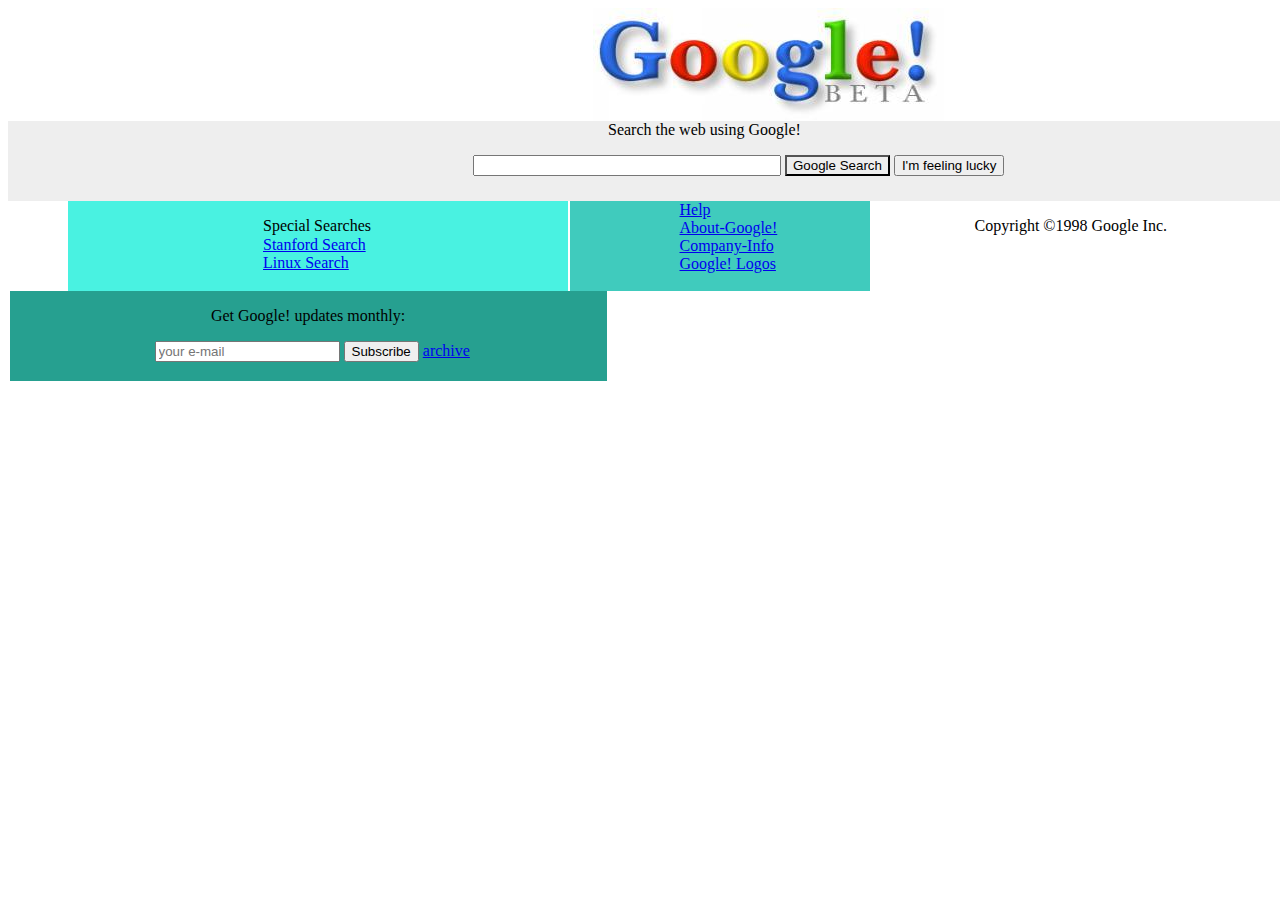
<file: Google1998OzanÖzer/index.html>
<!DOCTYPE html>
<html lang="en">
<head>
    <meta charset="UTF-8">
    <meta http-equiv="X-UA-Compatible" content="IE=edge">
    <meta name="viewport" content="width=device-width, initial-scale=1.0">
    <title>Google!</title>
    <link rel="stylesheet" href="style.css">
</head>
<body>
    <img class="googleLogo" src="images/google.jpg" alt="">

    <div class="aramaKutucuguArkasindakiGrilik">
        <p class="searchP">Search the web using Google!</p>
        <input class="aramaKutucugu" type="Arama">
        <button class="searchButton">Google Search</button>
        <button>I'm feeling lucky</button>
    </div>

        <div class="div1">
            <p class="div1Elemans">Special Searches</p>
            <a class="div1Elemans" href="https://web.archive.org/web/19990224014327/http://www.google.com/stanford">Stanford Search</a><br>
            <a class="div1Elemans" href="https://web.archive.org/web/19990221231654/http://www.google.com/linux">Linux Search</a>
        </div>
        <div class="div2">
            <a class="div2Elemans" href="https://web.archive.org/web/19990221212930if_/http://www.google.com/help.html">Help</a>
            <a class="div2Elemans" href="https://web.archive.org/web/19990427105230if_/http://www.google.com/about.html">About-Google!</a>
            <a class="div2Elemans" href="https://web.archive.org/web/19990221202430if_/http://www.google.com/company.html">Company-Info</a>
            <a class="div2Elemans" href="https://web.archive.org/web/19990224043535if_/http://www.google.com/stickers.html">Google! Logos</a>
        </div>
        <div class="div3">
            <p class="div3Elemans" >Get Google! updates monthly:</p>
            <input style="margin-left: 145px;" type="your e-mail" placeholder="your e-mail" >
            <button>Subscribe</button>
            <a href="https://web.archive.org/web/19990116224431/http://www.findmail.com/list/google-friends">archive</a>
        </div>

        <p style="text-align: center;">Copyright ©1998 Google Inc.</p>
</body>
</html>
</file>
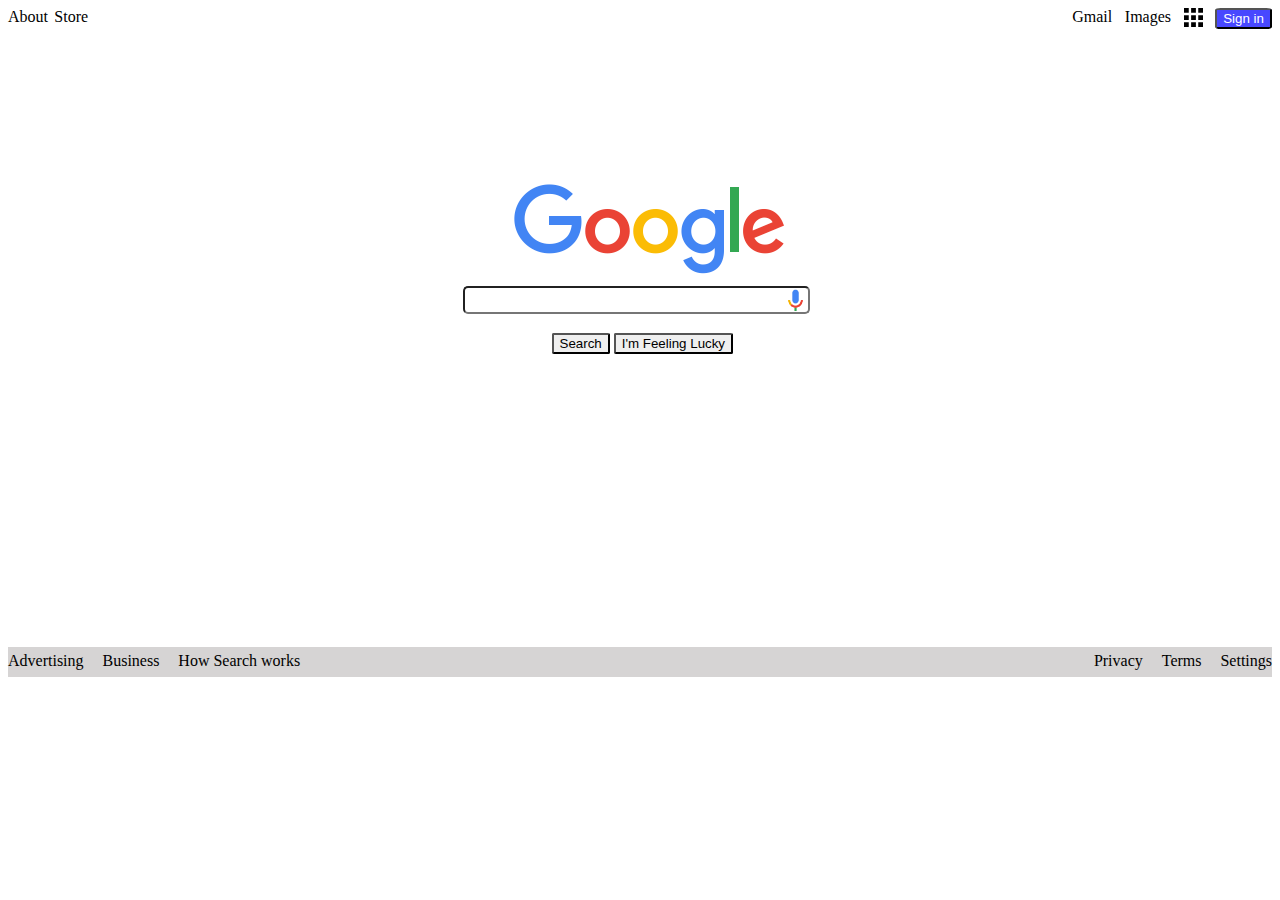
<file: Google2022/index.html>
<!DOCTYPE html>
<html lang="en">
<head>
    <meta charset="UTF-8">
    <meta http-equiv="X-UA-Compatible" content="IE=edge">
    <meta name="viewport" content="width=device-width, initial-scale=1.0">
    <title>Google</title>
    <link rel="stylesheet" href="style.css">
</head>
<body>
    <div class="div1">
        <a class="div1Elemans" href="https://about.google/?utm_source=google-TR&utm_medium=referral&utm_campaign=hp-footer&fg=1">About</a>
        <a class="div1Elemans" href="https://ads.google.com/intl/tr_tr/home/?subid=ww-ww-et-g-awa-a-g_hpafoot1_1!o2&utm_source=google.com&utm_medium=referral&utm_campaign=google_hpafooter&fg=1">Store</a>
    </div>
    <div class="div2">
        <button class="signButton" >Sign in</button>
        <img class="appsButtonSvg" src="assets/appsbutton.svg" alt="">
        <a class="hrefImages" href="https://www.google.com.tr/imghp?hl=tr&authuser=0&ogbl">Images</a>
        <a class="hrefImages" href="https://mail.google.com/">Gmail</a>
    </div>
    <div class="divGoogleLogo">
        <img class="googleLogo" src="assets/logo.png" alt="Google Logo">
    </div>
    <div class="divInput">
        <input class="myHoverr searchInput divGoogleIconRight divGoogleIconLeft" type="searchText">
    </div>

    <div class="divButtons"> 
        <button class="divInButtons">Search</button>
        <button style="border-radius: 2px 2px 2px 2px;">I'm Feeling Lucky</button>
    </div>

    <div class="divBusiness" >
        <a class="divBusinessLeftItems" href="https://ads.google.com/intl/tr_tr/home/?subid=ww-ww-et-g-awa-a-g_hpafoot1_1!o2&utm_source=google.com&utm_medium=referral&utm_campaign=google_hpafooter&fg=1">Advertising</a>
        <a href="https://smallbusiness.withgoogle.com/intl/tr_tr/?subid=tr-tr-et-g-awa-a-g_hpbfoot1_1!o2&utm_source=google&utm_medium=ep&utm_campaign=google_hpbfooter&utm_content=google_hpbfooter&gmbsrc=tr-tr-et-gs-z-gmb-s-z-u~sb-g4sb_srvcs-u#!/" class="divBusinessLeftItems">Business</a>
        <a href="https://www.google.com/search/howsearchworks/?fg=1" class="divBusinessLeftItems">How Search works</a>

        <a href="" class="divBusinessRightItems">Settings</a>
        <a href="https://policies.google.com/terms?hl=tr&fg=1" class="divBusinessRightItems">Terms</a>
        <a href="https://policies.google.com/privacy?hl=tr&fg=1" class="divBusinessRightItems">Privacy</a>
    </div>
</body>
</html>
</file>
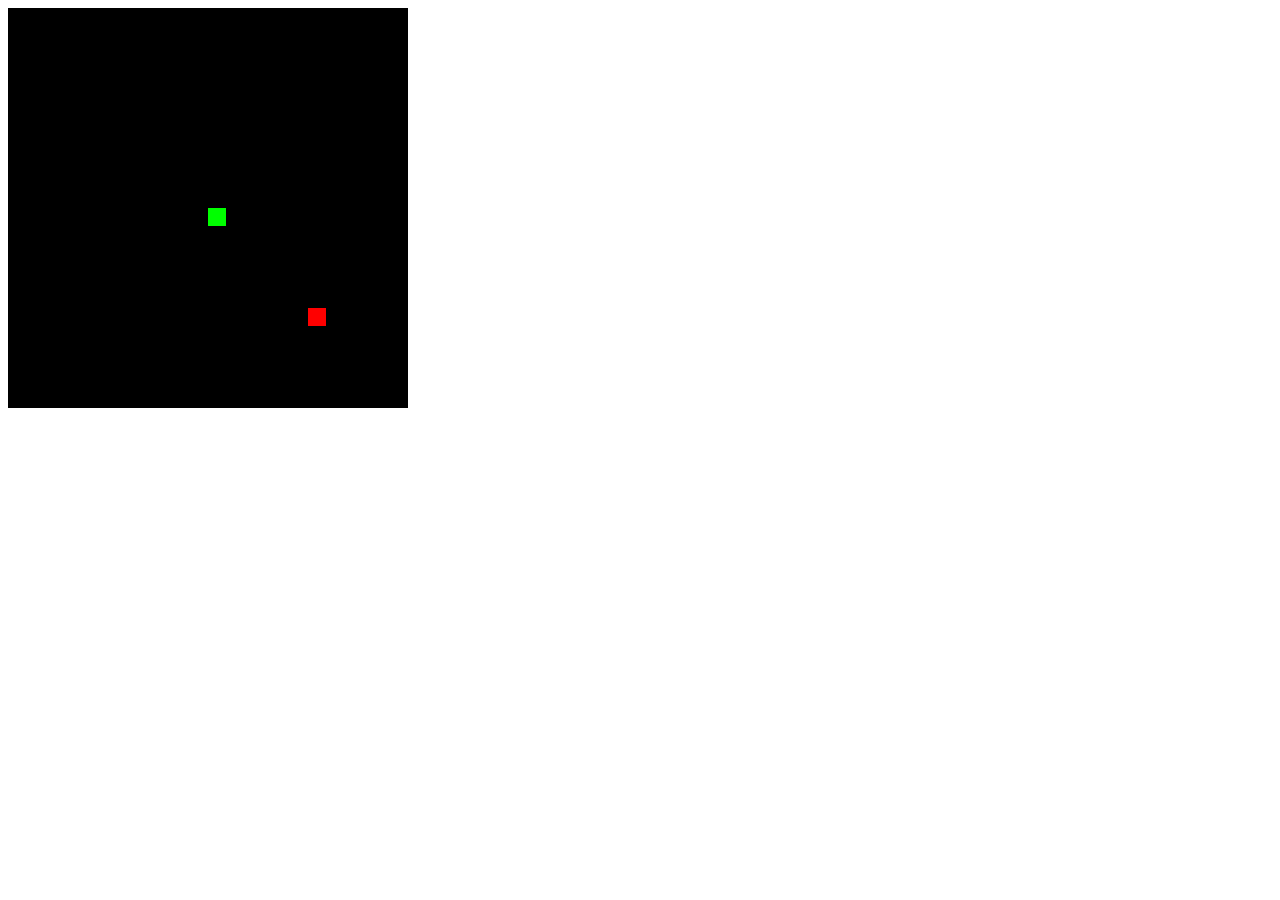
<file: js_game/index.html>
<!DOCTYPE html>
<html lang="en">
<head>
    <meta charset="UTF-8">
    <meta http-equiv="X-UA-Compatible" content="IE=edge">
    <meta name="viewport" content="width=device-width, initial-scale=1.0">
    <title>Document</title>
</head>
<body>
    <canvas id="gc" width="400" height="400"></canvas>
</body>
<script>
    var canvasContext;
    var canv;
    window.onload=function(){
        canv = document.getElementById("gc");
        canvContext = canv.getContext("2d");
        document.addEventListener("keydown",keyPush);
        setInterval(game,1000/15);
    }

    var xv=yv=0;
    var px=py=10;
    var gs=tc=20;
    var ax=ay=15;
    var trail=[];
    var tail = 5;

    function game(){
        px+=xv;
        py+=yv;
        if(px<0){ // yılan sol kenara gelirse
           px=tc-1;
        }
        if(px>tc-1){ // yılan sağ kenara gelirse
            px=0;
        }
        if(py<0){ // yılan üst kenara gelirse
           py=tc-1;
        }
        if(py>tc-1){ // yılan alt kenara gelirse
            py=0;
        }

        canvContext.fillStyle="black";
        canvContext.fillRect(0,0,canv.width,canv.height);

        canvContext.fillStyle="lime";
        for(var i=0;i<trail.length;i++){
            canvContext.fillRect(trail[i].x*gs,trail[i].y*gs,gs-2,gs-2);
            if(trail[i].x==px && trail[i].y==py){
              tail=5;
            }
        }
        trail.push({x:px,y:py});
        while(trail.length>tail){
            trail.shift();
        }
        canvContext.fillStyle="red";
        canvContext.fillRect(ax*gs,ay*gs,gs-2,gs-2);

        if(ax==px && ay == py){
            tail++;
            ax=Math.floor(Math.random()*tc);
            ay=Math.floor(Math.random()*tc);
        }
    }


    function keyPush(e){
        if(e.keyCode==37){ //sol
           xv=-1;
           yv=0;
        }
        if(e.keyCode==38){ //yukarı
            xv=0;
           yv=-1;
        }
        if(e.keyCode==39){ //sağ
            xv=1;
           yv=0;
        }
        if(e.keyCode==40){ //aşağı
            xv=0;
           yv=1;
        }
    }
    
</script>
</html>
</file>
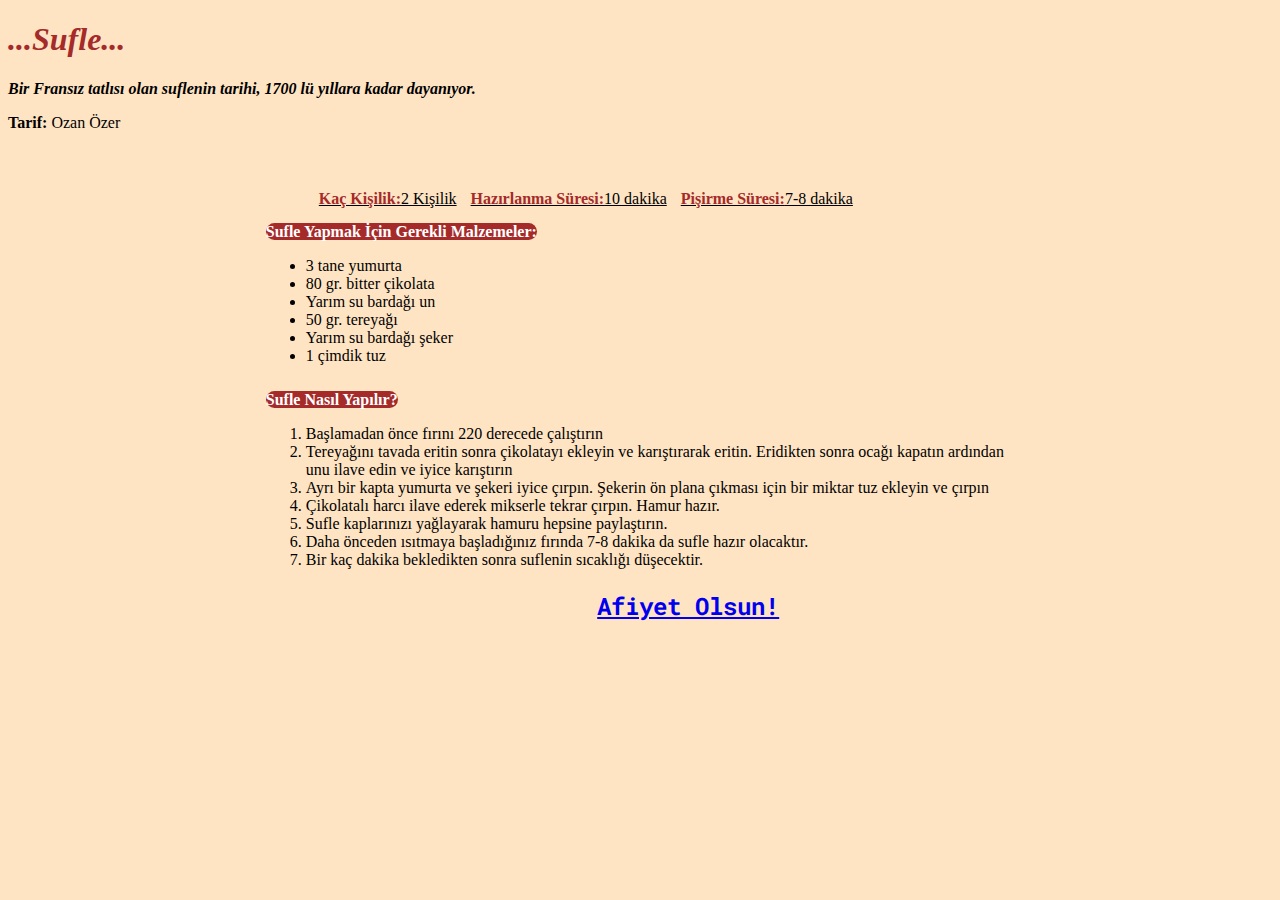
<file: KodluyoruzHTMLOdev/index.html>
<!DOCTYPE html>
<html lang="en">

<head>
    <meta charset="UTF-8">
    <meta http-equiv="X-UA-Compatible" content="IE=edge">
    <meta name="viewport" content="width=device-width, initial-scale=1.0">
    <title>Sufle</title>
    <link rel="stylesheet" href="style.css">
    <link rel="preconnect" href="https://fonts.googleapis.com">
    <link rel="preconnect" href="https://fonts.gstatic.com" crossorigin>
    <link href="https://fonts.googleapis.com/css2?family=Roboto+Mono:wght@100&display=swap" rel="stylesheet">
</head>

<body>
    <h1>...Sufle...</h1>
    <p id="introduction">Bir Fransız tatlısı olan suflenin tarihi, 1700 lü yıllara kadar dayanıyor.</p>
    <p><b>Tarif:</b> Ozan Özer</p>
    <div id="content">
        <div id="title">
            <span class="info"><span>Kaç Kişilik:</span>2 Kişilik</span>
            <span class="info"><span>Hazırlanma Süresi:</span>10 dakika</span>
            <span class="info"><span>Pişirme Süresi:</span>7-8 dakika</span>
        </div>
        <div>
            <span class="heading">Sufle Yapmak İçin Gerekli Malzemeler:</span>
            <ul>
                <li>3 tane yumurta</li>
                <li>80 gr. bitter çikolata</li>
                <li>Yarım su bardağı un</li>
                <li>50 gr. tereyağı</li>
                <li>Yarım su bardağı şeker</li>
                <li>1 çimdik tuz</li>
            </ul>
        </div>
        <div>
            <span class="heading">Sufle Nasıl Yapılır?</span>
            <ol>
                <li>Başlamadan önce fırını 220 derecede çalıştırın</li>
                <li>Tereyağını tavada eritin sonra çikolatayı ekleyin ve karıştırarak eritin. Eridikten sonra ocağı kapatın ardından unu ilave edin ve iyice karıştırın</li>
                <li>Ayrı bir kapta yumurta ve şekeri iyice çırpın. Şekerin ön plana çıkması için bir miktar tuz ekleyin ve çırpın</li>
                <li>Çikolatalı harcı ilave ederek mikserle tekrar çırpın. Hamur hazır.</li>
                <li>Sufle kaplarınızı yağlayarak hamuru hepsine paylaştırın.</li>
                <li>Daha önceden ısıtmaya başladığınız fırında 7-8 dakika da sufle hazır olacaktır.</li>
                <li>Bir kaç dakika bekledikten sonra suflenin sıcaklığı düşecektir.</li>
            </ol>
        </div>
        <span class="Afiyet"><a href="https://app.patika.dev/ozanozer">Afiyet Olsun!</a></span>
    </div>
</body>

</html>
</file>
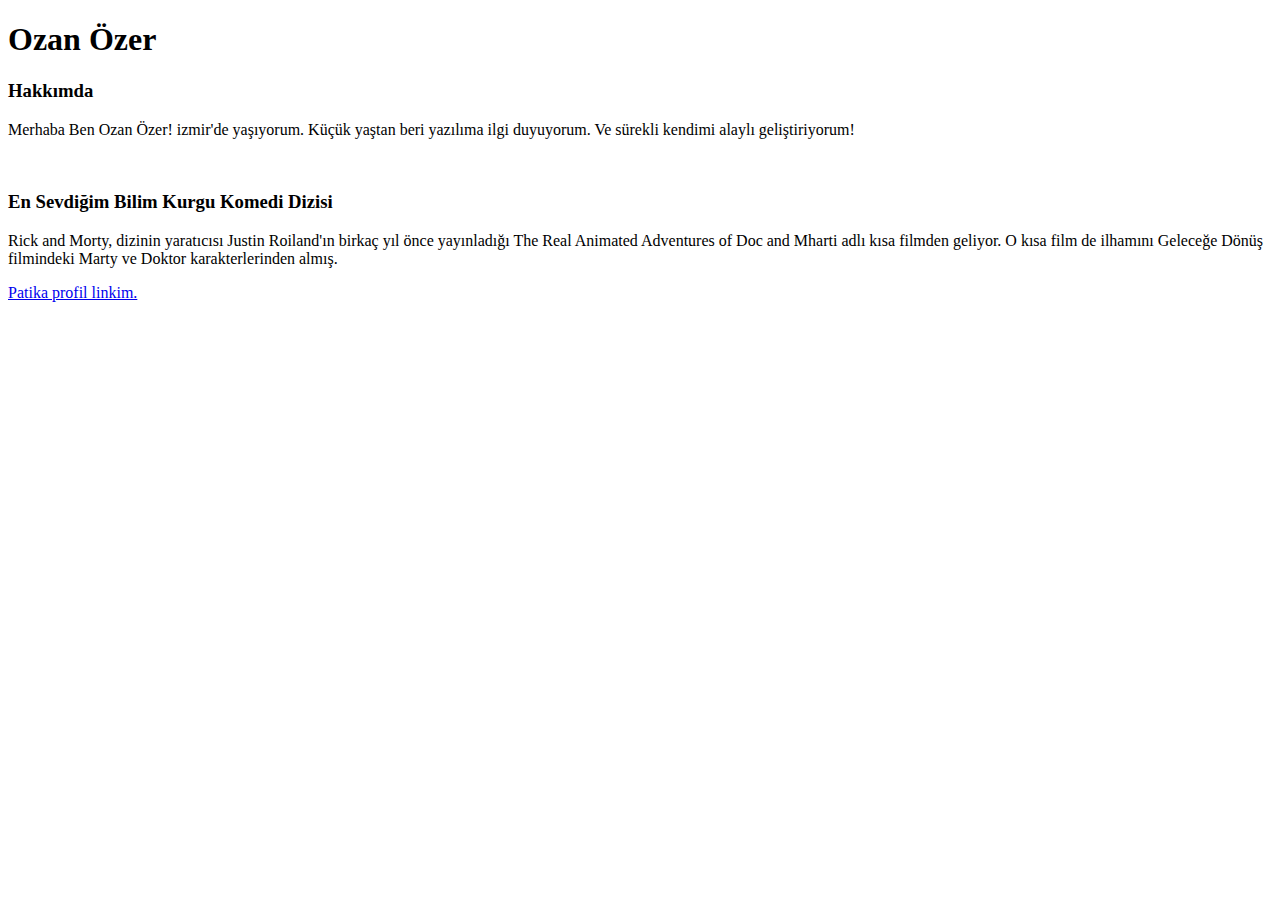
<file: patikaOdev1/index.html>
<!DOCTYPE html>
<html lang="en">
<head>
    <meta charset="UTF-8">
    <meta http-equiv="X-UA-Compatible" content="IE=edge">
    <meta name="viewport" content="width=device-width, initial-scale=1.0">
    <title>Merhaba</title>
</head>
<body>

    <!-- Başlık başlığı başlangıç -->
    <h1>Ozan Özer</h1>
    <!-- Başlık başlığı bitiş -->

    <!-- Hakkımda başlığı başlangıç -->
    <h3>Hakkımda</h3>
    <!-- Hakkımda başlığı bitiş -->
    
    <!-- Açıklama kısmı başlangıç -->
    <p>Merhaba Ben Ozan Özer! izmir'de yaşıyorum. Küçük yaştan beri yazılıma ilgi duyuyorum.
    Ve sürekli kendimi alaylı geliştiriyorum!</p>
    <!-- Açıklama kısmı bitiş -->
<br>
    <!-- İlgi alanım başlık başlangıcı -->
    <h3>En Sevdiğim Bilim Kurgu Komedi Dizisi</h3>
    <!-- İlgi alanım başlık bitişi -->

    <!-- İlgi alanım açıklama paragraf başlangıcı -->
    <p>Rick and Morty, dizinin yaratıcısı Justin Roiland'ın 
        birkaç yıl önce yayınladığı The Real Animated Adventures of Doc
         and Mharti adlı kısa filmden geliyor. O kısa film de ilhamını 
         Geleceğe Dönüş filmindeki
         Marty ve Doktor karakterlerinden almış.</p>
    <!-- İlgi alanım açıklama paragraf bitişi -->

    <!-- patika profilimin linki: -->
    <a href="https://app.patika.dev/ozanozer">Patika profil linkim.</a>
</body>
</html>
</file>
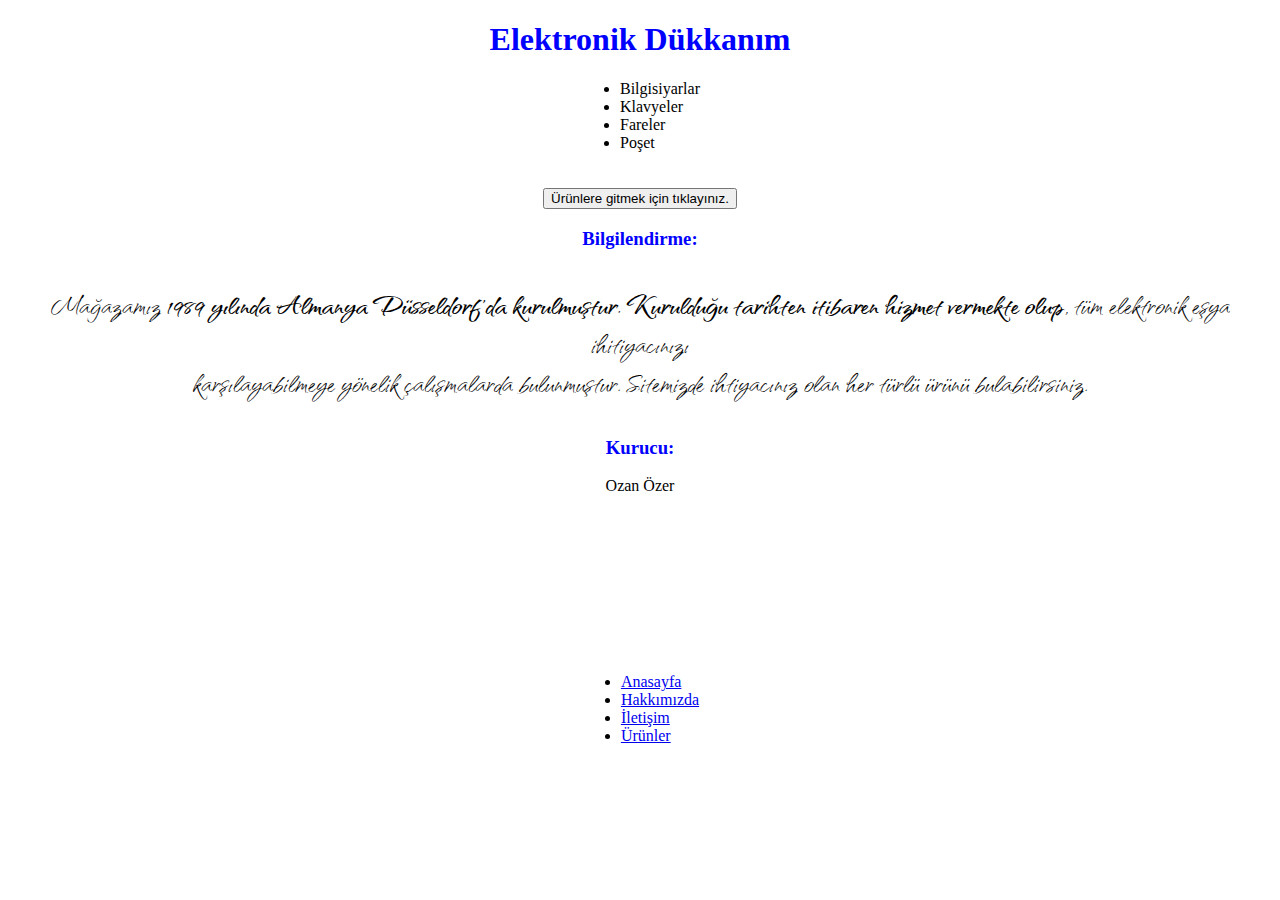
<file: OzanMarket/anasayfa.html>
<!DOCTYPE html>
<html lang="tr">
<head>
    <meta charset="UTF-8">
    <meta http-equiv="X-UA-Compatible" content="IE=edge">
    <meta name="viewport" content="width=device-width, initial-scale=1.0">
    <title>Anasayfa || Özer Market</title>
    <link rel="stylesheet" href="style.css">
    <!-- Yazı tipi linki -->
    <link rel="preconnect" href="https://fonts.googleapis.com">
    <link rel="preconnect" href="https://fonts.gstatic.com" crossorigin>
    <link href="https://fonts.googleapis.com/css2?family=Qwitcher+Grypen&display=swap" rel="stylesheet">
</head>
<body>
    <h1>Elektronik Dükkanım</h1>

    <ul>
        <li>Bilgisiyarlar</li>
        <li>Klavyeler</li>
        <li>Fareler</li>
        <li>Poşet</li>
    </ul>

    <br><br>

    <div style="text-align:center;">
        <button id="urunlerBtn" onclick="window.location.href = 'urunler.html'">Ürünlere gitmek için tıklayınız.</button>
    </div>

    <h3>Bilgilendirme:</h3><p style="text-align: center;" class="ubuntuStyle">Mağazamız <strong>1989 yılında Almanya Düsseldorf'da kurulmuştur. Kurulduğu tarihten itibaren hizmet vermekte olup</strong>, tüm elektronik eşya ihitiyacınızı <br>
    karşılayabilmeye yönelik çalışmalarda bulunmuştur. Sitemizde ihtiyacınız olan her türlü ürünü bulabilirsiniz.</p>

    <h3>Kurucu:</h3> <p style="text-align: center;">Ozan Özer</p>

        <br><br><br><br><br><br><br><br><br>

    <ul>
        <li><a href="anasayfa.html">Anasayfa</a></li>
        <li><a href="hakkimizda.html">Hakkımızda</a></li>
        <li><a href="iletisim.html">İletişim</a></li>
        <li><a href="urunler.html">Ürünler</a></li>
    </ul>

</body>
</html>
</file>
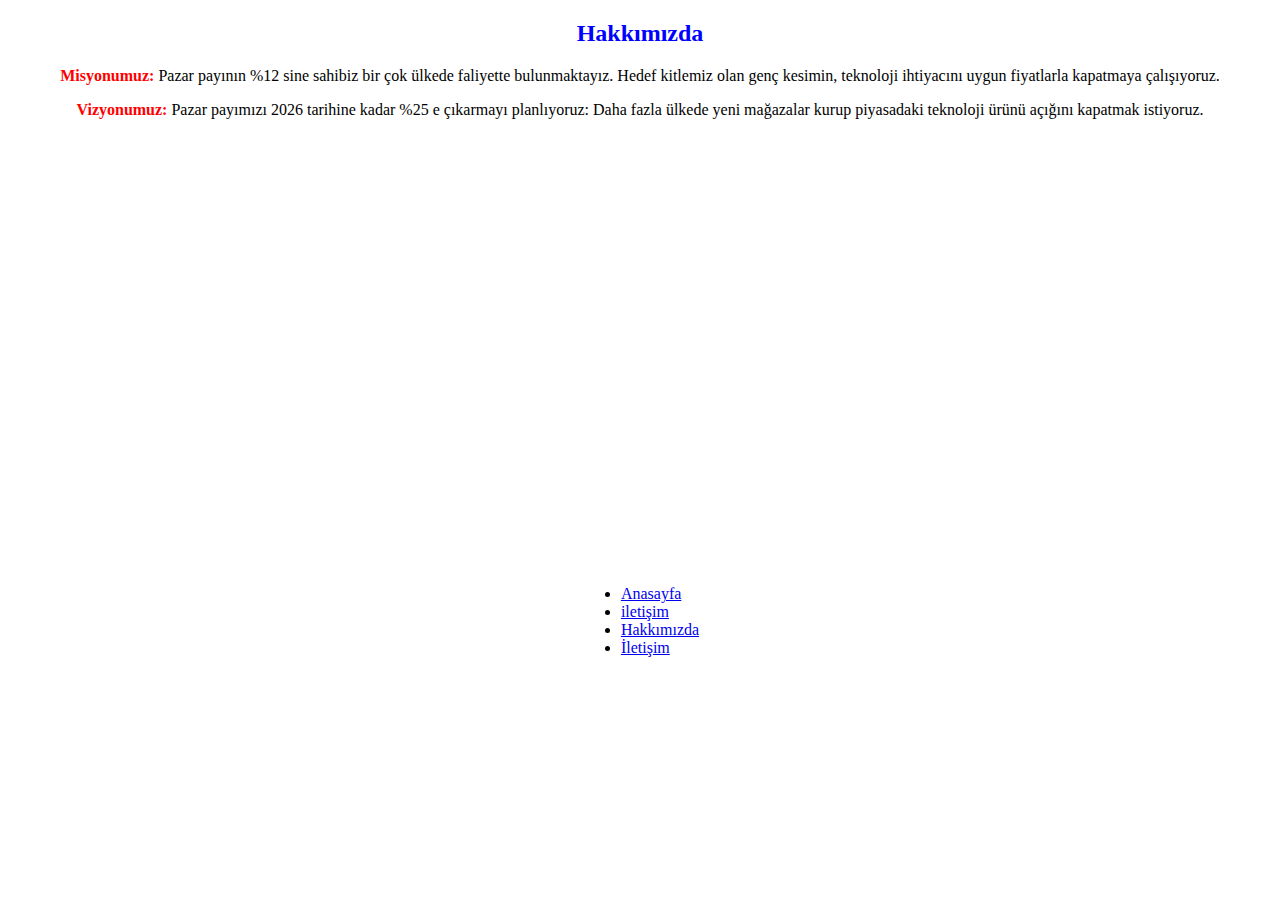
<file: OzanMarket/hakkimizda.html>
<!DOCTYPE html>
<html lang="tr">
<head>
    <meta charset="UTF-8">
    <meta http-equiv="X-UA-Compatible" content="IE=edge">
    <meta name="viewport" content="width=device-width, initial-scale=1.0">
    <title>Hakkımızda || Özer Market</title>
    <link rel="stylesheet" href="style.css">
    <!-- Yazı tipi linki -->
    <link rel="preconnect" href="https://fonts.googleapis.com">
    <link rel="preconnect" href="https://fonts.gstatic.com" crossorigin>
    <link href="https://fonts.googleapis.com/css2?family=Qwitcher+Grypen&display=swap" rel="stylesheet">
</head>
<body>
    <h2>Hakkımızda</h2>

    <p style="text-align: center;"><strong style="color: red;">Misyonumuz:</strong> Pazar payının %12 sine sahibiz bir çok ülkede faliyette bulunmaktayız. Hedef kitlemiz olan genç kesimin, teknoloji ihtiyacını uygun fiyatlarla kapatmaya çalışıyoruz.</p>
    <p style="text-align: center;"><strong style="color: red;">Vizyonumuz: </strong>Pazar payımızı 2026 tarihine kadar %25 e çıkarmayı planlıyoruz: Daha fazla ülkede yeni mağazalar kurup piyasadaki teknoloji ürünü açığını kapatmak istiyoruz.</p>


    <br><br><br><br><br><br><br><br><br><br><br><br><br><br><br><br><br><br><br><br><br><br><br><br><br>

    <ul>
        <li><a href="anasayfa.html">Anasayfa</a></li>
        <li><a href="urunler.html">iletişim</a></li>
        <li><a href="hakkimizda.html">Hakkımızda</a></li>
        <li><a href="iletisim.html">İletişim</a></li>
    </ul>
</body>
</html>
</file>
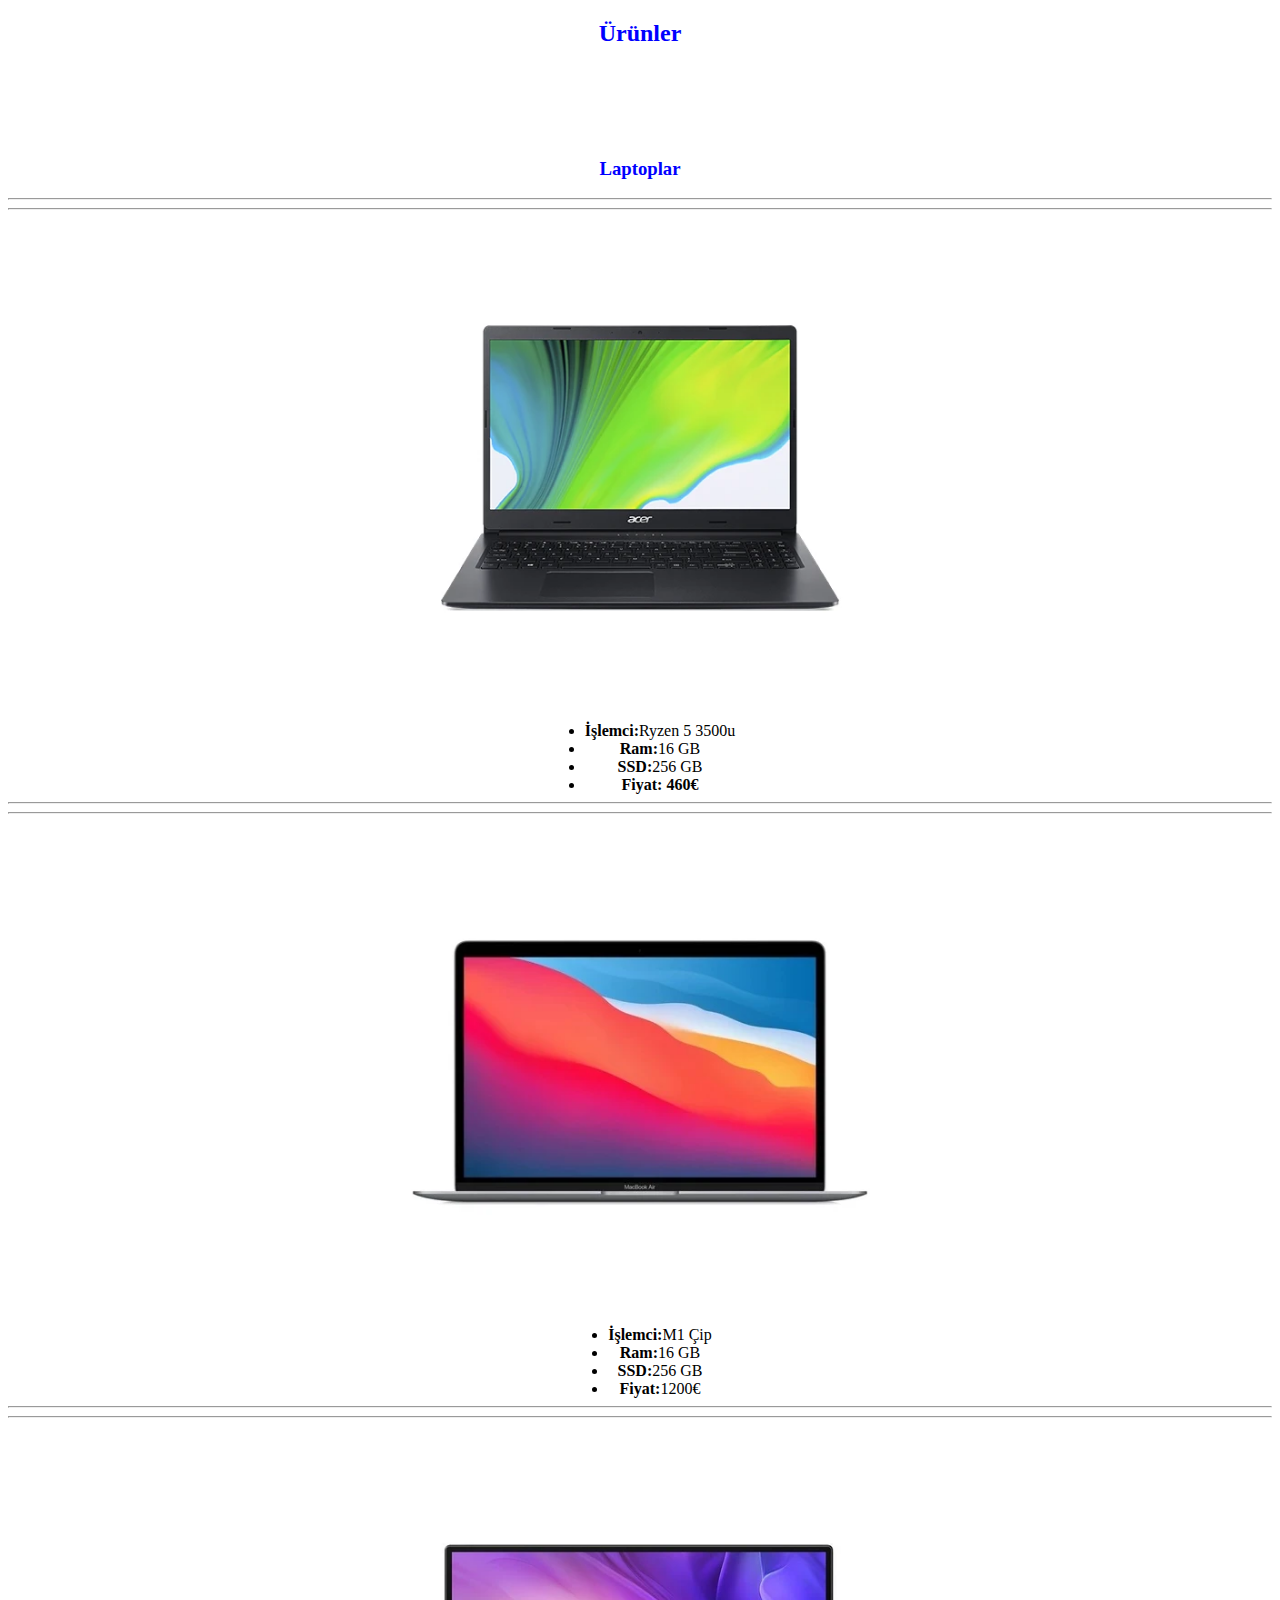
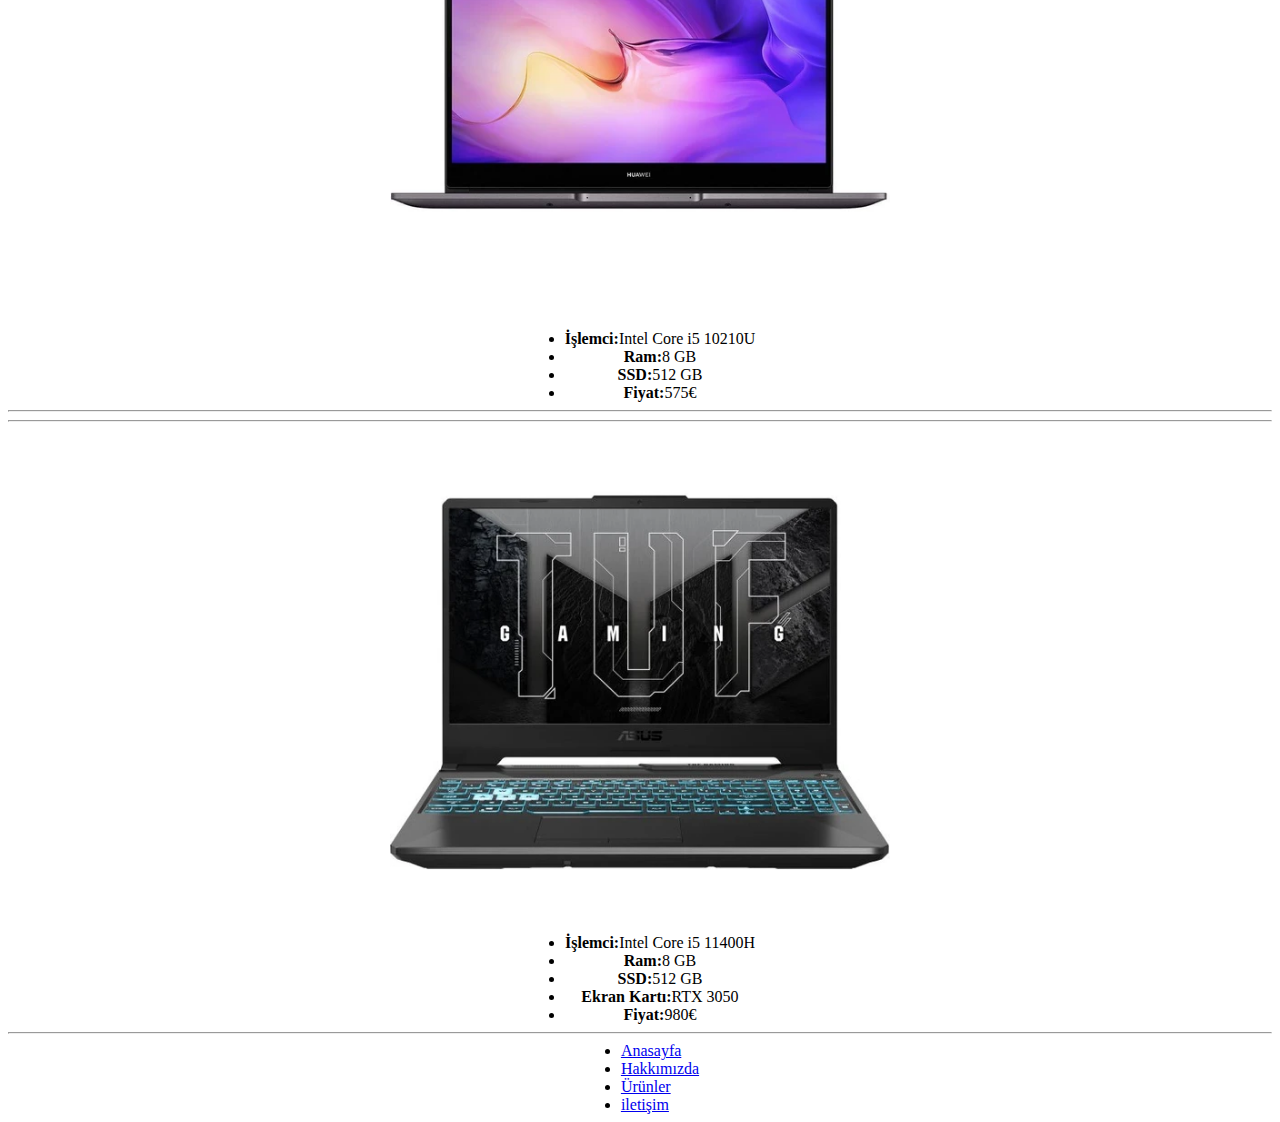
<file: OzanMarket/urunler.html>
<!DOCTYPE html>
<html lang="en">
<head>
    <meta charset="UTF-8">
    <meta http-equiv="X-UA-Compatible" content="IE=edge">
    <meta name="viewport" content="width=device-width, initial-scale=1.0">
    <link rel="stylesheet" href="style.css">
    <!-- Yazı tipi linki -->
    <link rel="preconnect" href="https://fonts.googleapis.com">
    <link rel="preconnect" href="https://fonts.gstatic.com" crossorigin>
    <link href="https://fonts.googleapis.com/css2?family=Qwitcher+Grypen&display=swap" rel="stylesheet">
    <title>ürünler || Özer Market</title>
</head>
<body>
    <h2>Ürünler</h2>


    <br><br><br><br>
    <h3>Laptoplar</h3>
<hr>
<hr>
    <!-- Ryzen 5 3500u -->
    <div class="ortala">
        <img src="photos/format_webp.jpg" width="500" alt="Acer Aspire 3 Ryzen 5 3500u">
        <ul>
            <li><strong>İşlemci:</strong>Ryzen 5 3500u</li>
            <li><strong>Ram:</strong>16 GB</li>
            <li><strong>SSD:</strong>256 GB</li>
            <li><strong><strong>Fiyat:</strong> 460€</strong></li>
        </ul>
    </div>
<hr>
    <hr>
    <!-- Apple M1 Macbook -->
    <div class="ortala">
        <img src="photos/format_webp (1).jpg" width="500" alt="Apple M1 Macbook">
        <ul>
            <li><strong>İşlemci:</strong>M1 Çip</li>
            <li><strong>Ram:</strong>16 GB</li>
            <li><strong>SSD:</strong>256 GB</li>
            <li><strong>Fiyat:</strong>1200€</li>
        </ul>
    </div>
    <hr>
    <hr>
    <!-- Huawei Matebook -->
    <div class="ortala">
        <img src="photos/format_webp (2).jpg" width="500" alt="Huawei Matebook D14">
        <ul>
            <li><strong>İşlemci:</strong>Intel Core i5 10210U</li>
            <li><strong>Ram:</strong>8 GB</li>
            <li><strong>SSD:</strong>512 GB</li>
            <li><strong>Fiyat:</strong>575€</li>
        </ul>
    </div>
    <hr>

    <hr>
    <!-- Asus Tuf gaming -->
    <div class="ortala">
        <img src="photos/format_webp (3).jpg" width="500" alt="ASUS TUF GAMING">
        <ul>
            <li><strong>İşlemci:</strong>Intel Core i5 11400H</li>
            <li><strong>Ram:</strong>8 GB</li>
            <li><strong>SSD:</strong>512 GB</li>
            <li><strong>Ekran Kartı:</strong>RTX 3050</li>
            <li><strong>Fiyat:</strong>980€</li>
        </ul>
    </div>
    <hr>


    <ul>
        <li><a href="anasayfa.html">Anasayfa</a></li>
        <li><a href="hakkimizda.html">Hakkımızda</a></li>
        <li><a href="urunler.html">Ürünler</a></li>
        <li><a href="iletisim.html">iletişim</a></li>
    </ul>
</body>
</html>
</file>
<file: Google1998OzanÖzer/style.css>
/* resim ortala */
.googleLogo {
    margin-left: 585px;
    margin-right: 570px;
}

.aramaKutucuguArkasindakiGrilik {
    background-color: #EEEEEE;
    width: 1400px;
    height: 80px;
    /* margin: auto; */
    margin-left: auto;
    margin-right: auto;
    margin-top: -20px;
}

.aramaKutucugu {
    margin-left: 465px;
    margin-top: 0.1px;
    width: 300px;
}

.searchP {margin-left: 600px;}

.searchButton {

    background-color: #EEEEEE;
    text-align: center;
}

.div1 {
    background-color: rgb(73, 242, 225);
    width: 500px;
    height: 90px;
    margin-left: 60px;
    float: left;
}

.div2 {
    background-color: rgb(64, 203, 189);
    width: 300px;
    height: 90px;
    /* margin-left: 561.5px; */
    margin-left: 1.5px;
    float: left;
}

.div3 {
    background-color: rgb(38, 160, 144);
    width: 597px;
    height: 90px;
    margin-left: 1.5px;
    float: left;
}

.div1Elemans {
    height: 3px;
    margin-left: 195px;
}

.div2Elemans {
    height: 3px;
    margin-left: 110px;
}

.div3Elemans {
    text-align: center;
}
</file>
<file: Google2022/style.css>
.div1 {
    width:50%;
    height: 100px;
    float: left;
}

.div2 {
    width: 50%;
    height: 100px;
    float: right;
}

.signButton {
    float: right;
    background-color: rgb(72, 72, 255);
    color: white;
    border-radius: 10%;
}

.appsButtonSvg {
    width: 3%;
    float: right;
    margin-right: 2%;
}

.hrefImages {
    float: right;
    margin-right: 2%;
    color: black;
    text-decoration: none;
}

.div1Elemans {
    float: left;
    margin-right: 1%;
    color: black;
    text-decoration: none;
}

.divGoogleLogo {
    width: 100%;
    height: 100px;
    float: left;
    margin-top: 6%;
}

.googleLogo {
    margin-left: 40%;
}

.divInput {
    width: 100%;
    height: 40px;
    float: left;
}

.searchInput {
    margin-top: 0.2%;
    margin-left: 36%;
    width: 25%;
    height: 22px;
    border-radius: 5px 5px 5px 5px;
    text-shadow: 0.4px 0.4px 0.4px;
}

.divButtons {
    width: 100%;
    height: 70px;
    float: left;
}

.divInButtons {
    margin-left: 43%;
    margin-top: 0.7%;
    border-radius: 2px 2px 2px 2px;
}

.divBusiness {
    width: 100%;
    height: 30px;
    background-color: rgb(214, 212, 212);
    float: left;
    margin-top: 20%;
}

.divBusinessLeftItems {
    color: black;
    text-decoration: none;
    margin-top: 0.4%;
    margin-right: 1.5%;
    float: left;
}

.divGoogleIconRight {
    padding-left: 25px;
    background:url(assets/profilepic.jpg) no-repeat left;
    background-size: 25px;
}

.divGoogleIconLeft {
    padding-left: 25px;
    background:url(assets/voicelogo.png) no-repeat right;
    background-size: 25px;
}

.divBusinessRightItems {
    color: black;
    text-decoration: none;
    margin-top: 0.4%;
    margin-left: 1.5%;
    float: right;
}

.myHoverr:hover {
    background-color: rgb(208, 208, 208);
}
</file>
<file: KodluyoruzHTMLOdev/style.css>
body {
    background-color: bisque;
  }
  
  h1 {
    color: brown;
    font-style: italic;
  }
  #introduction {
    font-style: italic;
    font-weight: bold;
  }
  #content {
    margin: 3rem auto;
    width: 60%;
  }
  #content div {
    padding: 5px;
  }
  #title {
    margin-left: 3rem;
  }
  .heading {
    color: white;
    background-color: brown;
    font-weight: bold;
    border-radius: 1rem;
  }
  .info {
    display: inline-block;
    padding: 5px;
    text-decoration: underline;
  }
  .info > span {
    color: brown;
    font-weight: bold;
  }
  .Afiyet {
    font-size: 1.5rem;
    float: right;
    margin-right: 15rem;
    font-weight: bold;
    font-family: "Roboto Mono", monospace;
  }
  @media (max-width:1100px) {
    .Afiyet {
      margin-right: 4rem;
    }
    #title {
      margin-left: 1rem;
    }
  }
</file>
<file: OzanMarket/style.css>
/* Yazı tipi */
.ubuntuStyle {
    font-family: 'Qwitcher Grypen', cursive;
    font-size: 35px;
}

h1,h2,h3,h4,h5,h6 {
    color: blue;
    text-align: center;
}


ul { 
    display:table; margin:0 auto;
}

/* ortala */
.ortala {
    text-align: center;
}
</file>
